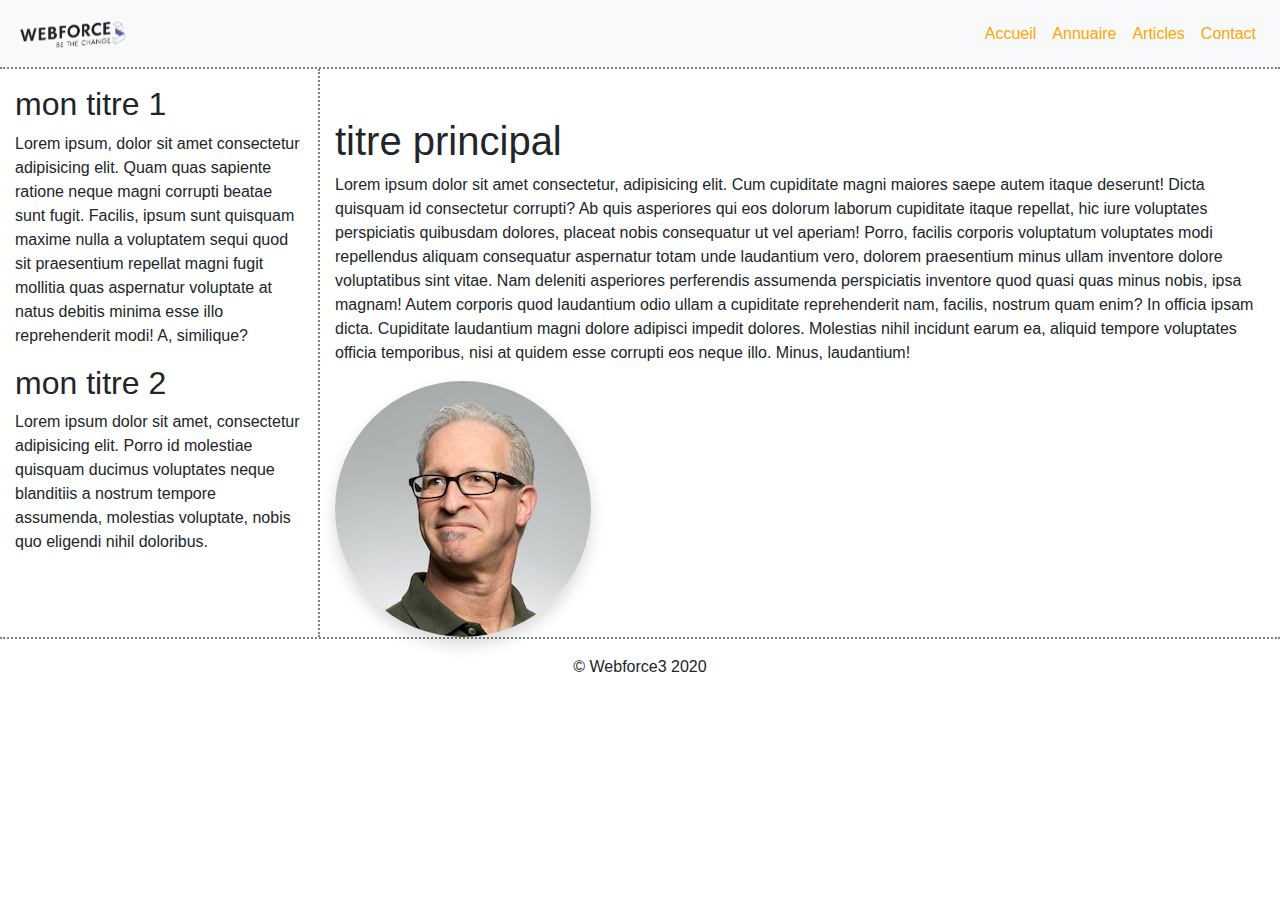
<file: first steps bootstrap/index.html>
<!doctype html>
<html lang="en">
  <head>
    <!-- Required meta tags -->
    <meta charset="utf-8">
    <meta name="viewport" content="width=device-width, initial-scale=1, shrink-to-fit=no">
    <link rel="stylesheet" href="css/styles.css">
    <!-- Bootstrap CSS -->
    <link rel="stylesheet" href="https://stackpath.bootstrapcdn.com/bootstrap/4.5.2/css/bootstrap.min.css" integrity="sha384-JcKb8q3iqJ61gNV9KGb8thSsNjpSL0n8PARn9HuZOnIxN0hoP+VmmDGMN5t9UJ0Z" crossorigin="anonymous">

    <title>exercice 2  accueil</title>
  </head>
  <body>
    <nav class="navbar navbar-expand-lg navbar-light bg-light border-bottom-dotted">
        <a class="navbar-brand" href="#">
            <img src="images/logowf3.png" alt="logo wf3" class="w-25">
        </a>
        <button class="navbar-toggler" type="button" data-toggle="collapse" data-target="#navbarSupportedContent" aria-controls="navbarSupportedContent" aria-expanded="false" aria-label="Toggle navigation">
          <span class="navbar-toggler-icon"></span>
        </button>
      
        <div class="collapse navbar-collapse" id="navbarSupportedContent">
            <ul class="navbar-nav ml-auto">
                <li class="nav-item active">
                    <a class="nav-link" href="index.html">Accueil <span class="sr-only">(current)</span></a>
                </li>
                <li class="nav-item">
                    <a class="nav-link" href="annuaire.html">Annuaire</a>
                </li>

                <li class="nav-item">
                    <a class="nav-link" href="articles.html">Articles</a>
                </li>

                <li class="nav-item">
                    <a class="nav-link" href="contact.html">Contact</a>
                </li>
          </ul>
        </div>
      </nav>

      <main class="container-fluid">
         <div class="row flex-md-row-reverse flex-lg-row">
             <aside class="col-3  d-none d-md-block border-right-dotted">
                 <div class="row">
                    <div class="col-12  mt-3">
                        <h2>mon titre 1</h2>
                        <p>Lorem ipsum, dolor sit amet consectetur adipisicing elit. Quam quas sapiente ratione neque magni corrupti beatae sunt fugit. Facilis, ipsum sunt quisquam maxime nulla a voluptatem sequi quod sit praesentium repellat magni fugit mollitia quas aspernatur voluptate at natus debitis minima esse illo reprehenderit modi! A, similique?</p>
                    </div>
                    <div class="col-12 ">
                        <h2>mon titre 2</h2>
                        <p>Lorem ipsum dolor sit amet, consectetur adipisicing elit. Porro id molestiae quisquam ducimus voluptates neque blanditiis a nostrum tempore assumenda, molestias voluptate, nobis quo eligendi nihil doloribus.</p>
                    </div>
            </div>
         </aside>
         <section class="col-12 col-md-9  mt-5">
             <h1>titre principal</h1>
             <p>Lorem ipsum dolor sit amet consectetur, adipisicing elit. Cum cupiditate magni maiores saepe autem itaque deserunt! Dicta quisquam id consectetur corrupti? Ab quis asperiores qui eos dolorum laborum cupiditate itaque repellat, hic iure voluptates perspiciatis quibusdam dolores, placeat nobis consequatur ut vel aperiam! Porro, facilis corporis voluptatum voluptates modi repellendus aliquam consequatur aspernatur totam unde laudantium vero, dolorem praesentium minus ullam inventore dolore voluptatibus sint vitae. Nam deleniti asperiores perferendis assumenda perspiciatis inventore quod quasi quas minus nobis, ipsa magnam! Autem corporis quod laudantium odio ullam a cupiditate reprehenderit nam, facilis, nostrum quam enim? In officia ipsam dicta. Cupiditate laudantium magni dolore adipisci impedit dolores. Molestias nihil incidunt earum ea, aliquid tempore voluptates officia temporibus, nisi at quidem esse corrupti eos neque illo. Minus, laudantium!</p>
             <img src="images/photo.jpg" alt="homme heureux" class="rounded-circle shadow">
         </section>
        </div>
      </main>

      <footer class="container-fluid text-center p-3 border-top-dotted">
          <p>&copy; Webforce3 2020</p>
      </footer>



    <!-- Optional JavaScript -->
    <!-- jQuery first, then Popper.js, then Bootstrap JS -->
    <script src="https://code.jquery.com/jquery-3.5.1.slim.min.js" integrity="sha384-DfXdz2htPH0lsSSs5nCTpuj/zy4C+OGpamoFVy38MVBnE+IbbVYUew+OrCXaRkfj" crossorigin="anonymous"></script>
    <script src="https://cdn.jsdelivr.net/npm/popper.js@1.16.1/dist/umd/popper.min.js" integrity="sha384-9/reFTGAW83EW2RDu2S0VKaIzap3H66lZH81PoYlFhbGU+6BZp6G7niu735Sk7lN" crossorigin="anonymous"></script>
    <script src="https://stackpath.bootstrapcdn.com/bootstrap/4.5.2/js/bootstrap.min.js" integrity="sha384-B4gt1jrGC7Jh4AgTPSdUtOBvfO8shuf57BaghqFfPlYxofvL8/KUEfYiJOMMV+rV" crossorigin="anonymous"></script>
  </body>
</html>
</file>
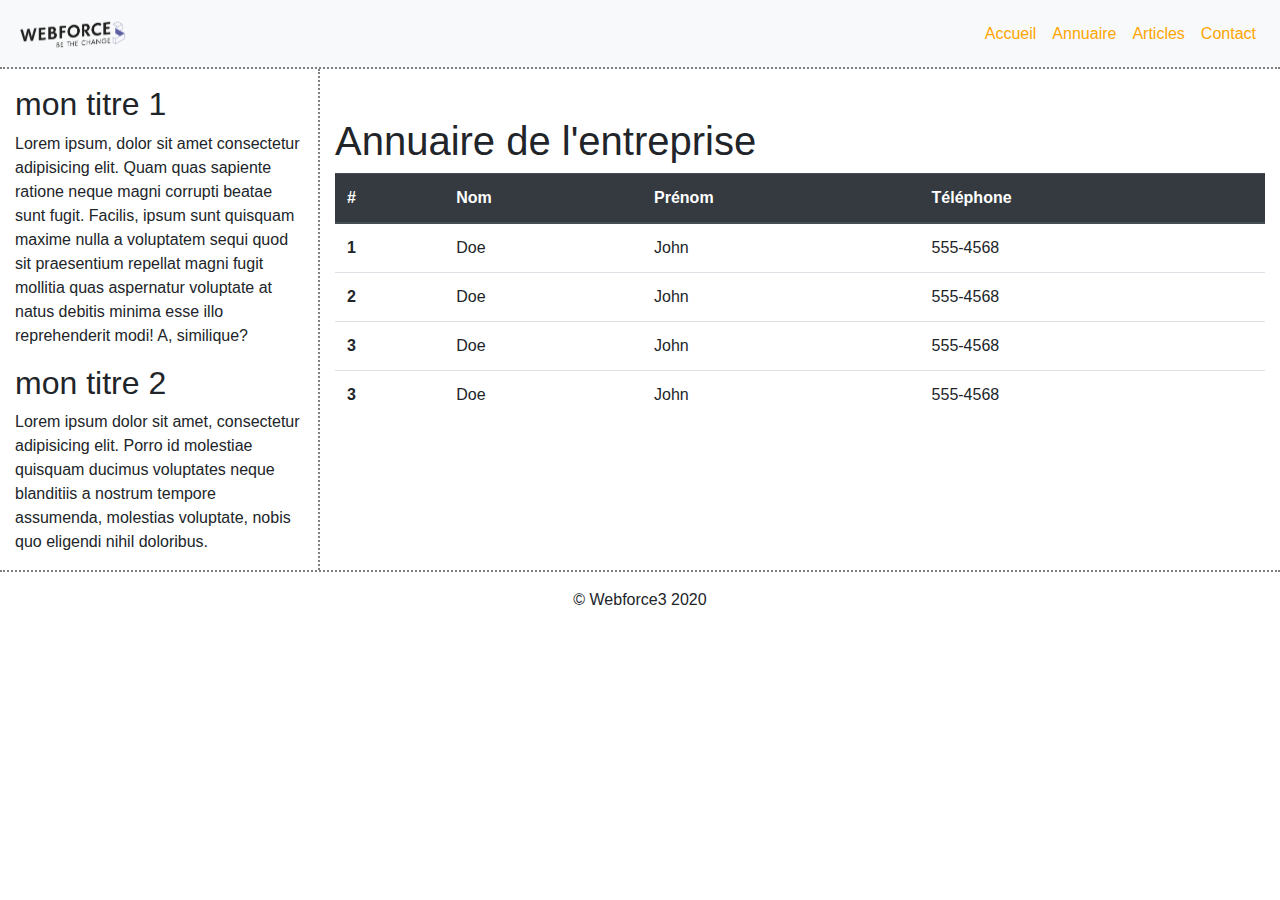
<file: first steps bootstrap/annuaire.html>
<!doctype html>
<html lang="en">
  <head>
    <!-- Required meta tags -->
    <meta charset="utf-8">
    <meta name="viewport" content="width=device-width, initial-scale=1, shrink-to-fit=no">
    <link rel="stylesheet" href="css/styles.css">
    <!-- Bootstrap CSS -->
    <link rel="stylesheet" href="https://stackpath.bootstrapcdn.com/bootstrap/4.5.2/css/bootstrap.min.css" integrity="sha384-JcKb8q3iqJ61gNV9KGb8thSsNjpSL0n8PARn9HuZOnIxN0hoP+VmmDGMN5t9UJ0Z" crossorigin="anonymous">

    <title>exercice 2  accueil</title>
  </head>
  <body>
    <nav class="navbar navbar-expand-lg navbar-light bg-light border-bottom-dotted">
        <a class="navbar-brand" href="#">
            <img src="images/logowf3.png" alt="logo wf3" class="w-25">
        </a>
        <button class="navbar-toggler" type="button" data-toggle="collapse" data-target="#navbarSupportedContent" aria-controls="navbarSupportedContent" aria-expanded="false" aria-label="Toggle navigation">
          <span class="navbar-toggler-icon"></span>
        </button>
      
        <div class="collapse navbar-collapse" id="navbarSupportedContent">
            <ul class="navbar-nav ml-auto">
                <li class="nav-item active">
                    <a class="nav-link" href="index.html">Accueil <span class="sr-only">(current)</span></a>
                </li>
                <li class="nav-item">
                    <a class="nav-link" href="annuaire.html">Annuaire</a>
                </li>

                <li class="nav-item">
                    <a class="nav-link" href="articles.html">Articles</a>
                </li>

                <li class="nav-item">
                    <a class="nav-link" href="contact.html">Contact</a>
                </li>
          </ul>
        </div>
      </nav>

      <main class="container-fluid">
         <div class="row flex-md-row-reverse flex-lg-row">
             <aside class="col-3  d-none d-md-block border-right-dotted">
                 <div class="row">
                    <div class="col-12  mt-3">
                        <h2>mon titre 1</h2>
                        <p>Lorem ipsum, dolor sit amet consectetur adipisicing elit. Quam quas sapiente ratione neque magni corrupti beatae sunt fugit. Facilis, ipsum sunt quisquam maxime nulla a voluptatem sequi quod sit praesentium repellat magni fugit mollitia quas aspernatur voluptate at natus debitis minima esse illo reprehenderit modi! A, similique?</p>
                    </div>
                    <div class="col-12 ">
                        <h2>mon titre 2</h2>
                        <p>Lorem ipsum dolor sit amet, consectetur adipisicing elit. Porro id molestiae quisquam ducimus voluptates neque blanditiis a nostrum tempore assumenda, molestias voluptate, nobis quo eligendi nihil doloribus.</p>
                    </div>
            </div>
         </aside>

         <section class="col-3 col-md-9  mt-5">
             <h1>Annuaire de l'entreprise</h1>

             <table class="table table table-hover">
                <thead class="thead-dark">
                  <tr>
                    <th scope="col">#</th>
                    <th scope="col">Nom</th>
                    <th scope="col">Prénom</th>
                    <th scope="col">Téléphone</th>
                  </tr>
                </thead>
                <tbody>
                  <tr>
                    <th scope="row">1</th>
                    <td>Doe</td>
                    <td>John</td>
                    <td>555-4568</td>
                  </tr>
                  <tr>
                    <th scope="row">2</th>
                    <td>Doe</td>
                    <td>John</td>
                    <td>555-4568</td>
                  </tr>
                  <tr>
                    <th scope="row">3</th>
                    <td>Doe</td>
                    <td>John</td>
                    <td>555-4568</td>
                  </tr>

                  <tr>
                    <th scope="row">3</th>
                    <td>Doe</td>
                    <td>John</td>
                    <td>555-4568</td>
                  </tr>

                </tbody>
              </table>
                

             
         </section>
        </div>
      </main>

      <footer class="container-fluid text-center p-3 border-top-dotted">
          <p>&copy; Webforce3 2020</p>
      </footer>



    <!-- Optional JavaScript -->
    <!-- jQuery first, then Popper.js, then Bootstrap JS -->
    <script src="https://code.jquery.com/jquery-3.5.1.slim.min.js" integrity="sha384-DfXdz2htPH0lsSSs5nCTpuj/zy4C+OGpamoFVy38MVBnE+IbbVYUew+OrCXaRkfj" crossorigin="anonymous"></script>
    <script src="https://cdn.jsdelivr.net/npm/popper.js@1.16.1/dist/umd/popper.min.js" integrity="sha384-9/reFTGAW83EW2RDu2S0VKaIzap3H66lZH81PoYlFhbGU+6BZp6G7niu735Sk7lN" crossorigin="anonymous"></script>
    <script src="https://stackpath.bootstrapcdn.com/bootstrap/4.5.2/js/bootstrap.min.js" integrity="sha384-B4gt1jrGC7Jh4AgTPSdUtOBvfO8shuf57BaghqFfPlYxofvL8/KUEfYiJOMMV+rV" crossorigin="anonymous"></script>
  </body>
</html>
</file>
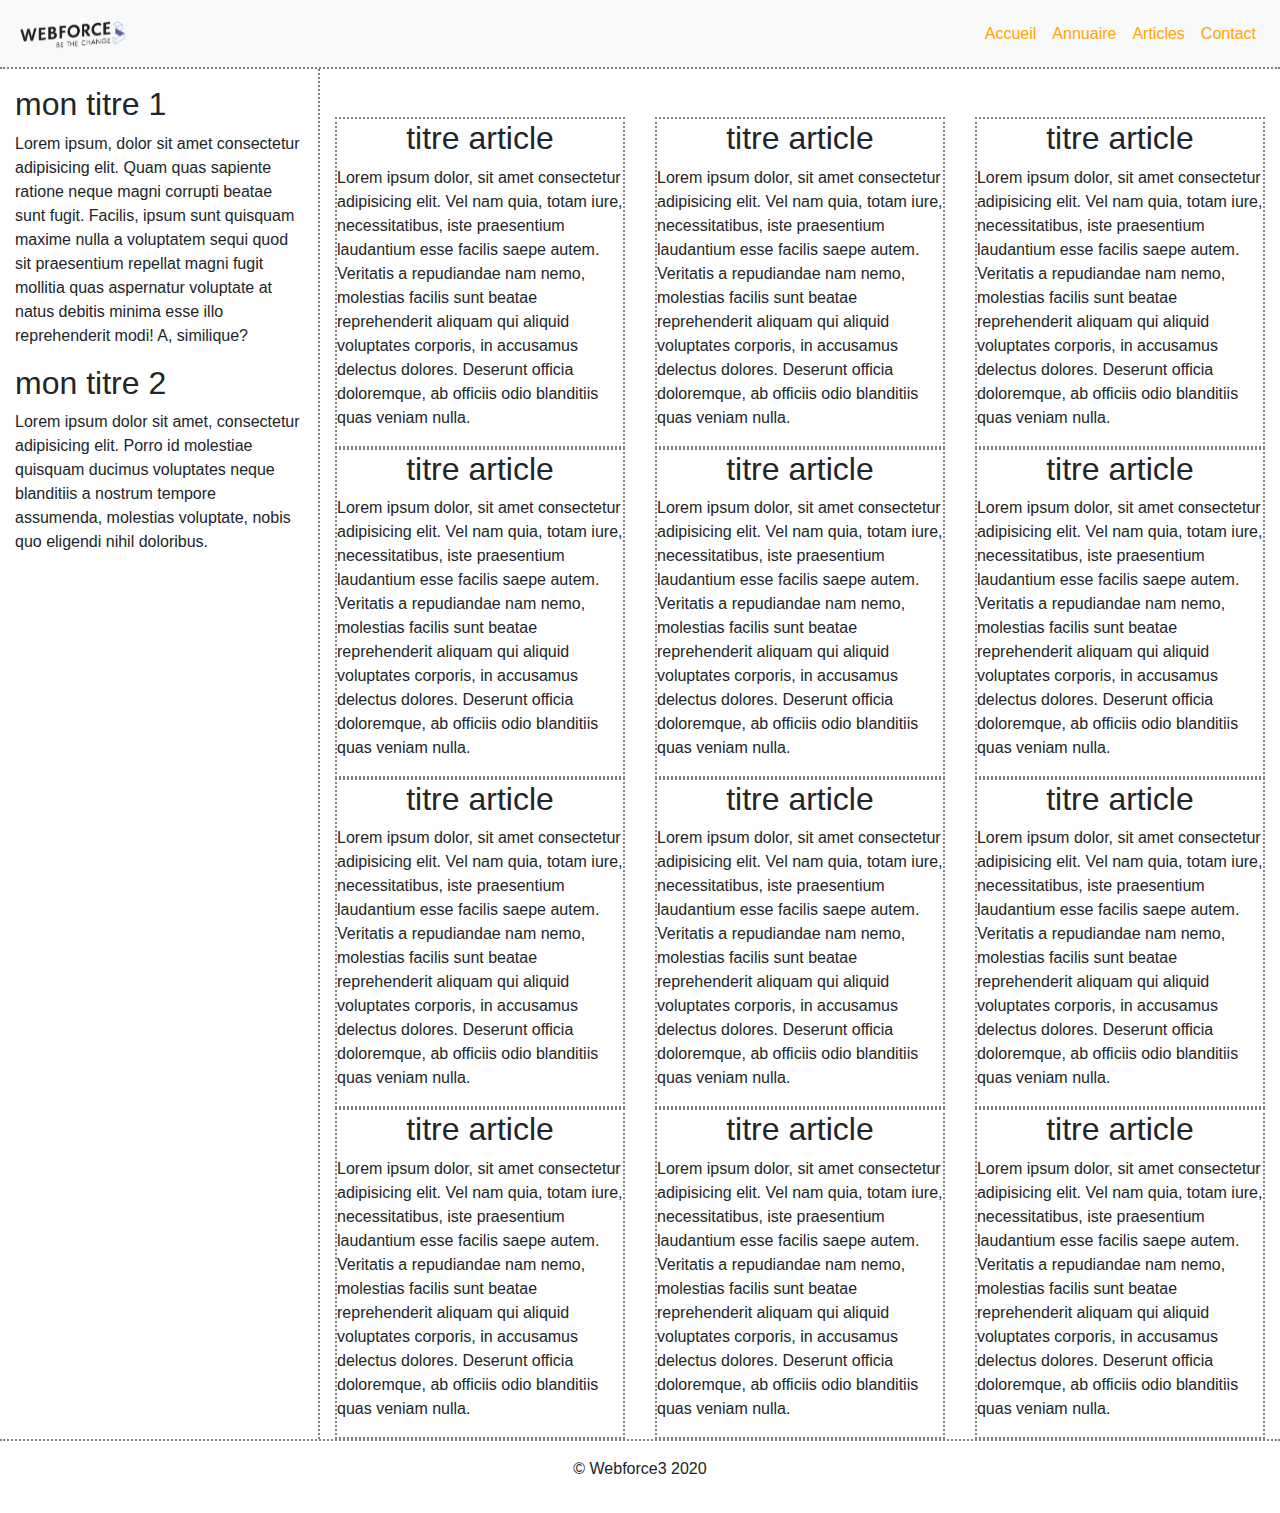
<file: first steps bootstrap/articles.html>
<!doctype html>
<html lang="en">
  <head>
    <!-- Required meta tags -->
    <meta charset="utf-8">
    <meta name="viewport" content="width=device-width, initial-scale=1, shrink-to-fit=no">
    <link rel="stylesheet" href="css/styles.css">
    <!-- Bootstrap CSS -->
    <link rel="stylesheet" href="https://stackpath.bootstrapcdn.com/bootstrap/4.5.2/css/bootstrap.min.css" integrity="sha384-JcKb8q3iqJ61gNV9KGb8thSsNjpSL0n8PARn9HuZOnIxN0hoP+VmmDGMN5t9UJ0Z" crossorigin="anonymous">

    <title>exercice 2  accueil</title>
  </head>
  <body>
    <nav class="navbar navbar-expand-lg navbar-light bg-light border-bottom-dotted">
        <a class="navbar-brand" href="#">
            <img src="images/logowf3.png" alt="logo wf3" class="w-25">
        </a>
        <button class="navbar-toggler" type="button" data-toggle="collapse" data-target="#navbarSupportedContent" aria-controls="navbarSupportedContent" aria-expanded="false" aria-label="Toggle navigation">
          <span class="navbar-toggler-icon"></span>
        </button>
      
        <div class="collapse navbar-collapse" id="navbarSupportedContent">
            <ul class="navbar-nav ml-auto">
                <li class="nav-item active">
                    <a class="nav-link" href="index.html">Accueil <span class="sr-only">(current)</span></a>
                </li>
                <li class="nav-item">
                    <a class="nav-link" href="annuaire.html">Annuaire</a>
                </li>

                <li class="nav-item">
                    <a class="nav-link" href="articles.html">Articles</a>
                </li>

                <li class="nav-item">
                    <a class="nav-link" href="contact.html">Contact</a>
                </li>
          </ul>

          
        </div>
      </nav>

      <main class="container-fluid">
         <div class="row flex-md-row-reverse flex-lg-row">
             <aside class="col-3  d-none d-md-block border-right-dotted">
                 <div class="row">
                    <div class="col-12  mt-3">
                        <h2>mon titre 1</h2>
                        <p>Lorem ipsum, dolor sit amet consectetur adipisicing elit. Quam quas sapiente ratione neque magni corrupti beatae sunt fugit. Facilis, ipsum sunt quisquam maxime nulla a voluptatem sequi quod sit praesentium repellat magni fugit mollitia quas aspernatur voluptate at natus debitis minima esse illo reprehenderit modi! A, similique?</p>
                    </div>
                    <div class="col-12 ">
                        <h2>mon titre 2</h2>
                        <p>Lorem ipsum dolor sit amet, consectetur adipisicing elit. Porro id molestiae quisquam ducimus voluptates neque blanditiis a nostrum tempore assumenda, molestias voluptate, nobis quo eligendi nihil doloribus.</p>
                    </div>
            </div>
         </aside>
         <section class="col-12 col-md-9 mt-5">
             <div class="row row-cols-1 row-cols-md-2 row-cols-lg-3">
                <div class="col">
                    <article class="border-dotted">
                        <h2 class="text-center">titre article</h2>
                        <p>Lorem ipsum dolor, sit amet consectetur adipisicing elit. Vel nam quia, totam iure, necessitatibus, iste praesentium laudantium esse facilis saepe autem. Veritatis a repudiandae nam nemo, molestias facilis sunt beatae reprehenderit aliquam qui aliquid voluptates corporis, in accusamus delectus dolores. Deserunt officia doloremque, ab officiis odio blanditiis quas veniam nulla.</p>
                    </article>
                </div>

                <div class="col">
                    <article class="border-dotted">
                        <h2 class="text-center">titre article</h2>
                        <p>Lorem ipsum dolor, sit amet consectetur adipisicing elit. Vel nam quia, totam iure, necessitatibus, iste praesentium laudantium esse facilis saepe autem. Veritatis a repudiandae nam nemo, molestias facilis sunt beatae reprehenderit aliquam qui aliquid voluptates corporis, in accusamus delectus dolores. Deserunt officia doloremque, ab officiis odio blanditiis quas veniam nulla.</p>
                    </article>
                </div>

                <div class="col">
                    <article class="border-dotted">
                        <h2 class="text-center">titre article</h2>
                        <p>Lorem ipsum dolor, sit amet consectetur adipisicing elit. Vel nam quia, totam iure, necessitatibus, iste praesentium laudantium esse facilis saepe autem. Veritatis a repudiandae nam nemo, molestias facilis sunt beatae reprehenderit aliquam qui aliquid voluptates corporis, in accusamus delectus dolores. Deserunt officia doloremque, ab officiis odio blanditiis quas veniam nulla.</p>
                    </article>
                </div>

                <div class="col">
                    <article class="border-dotted">
                        <h2 class="text-center">titre article</h2>
                        <p>Lorem ipsum dolor, sit amet consectetur adipisicing elit. Vel nam quia, totam iure, necessitatibus, iste praesentium laudantium esse facilis saepe autem. Veritatis a repudiandae nam nemo, molestias facilis sunt beatae reprehenderit aliquam qui aliquid voluptates corporis, in accusamus delectus dolores. Deserunt officia doloremque, ab officiis odio blanditiis quas veniam nulla.</p>
                    </article>
                </div>

                <div class="col">
                    <article class="border-dotted">
                        <h2 class="text-center">titre article</h2>
                        <p>Lorem ipsum dolor, sit amet consectetur adipisicing elit. Vel nam quia, totam iure, necessitatibus, iste praesentium laudantium esse facilis saepe autem. Veritatis a repudiandae nam nemo, molestias facilis sunt beatae reprehenderit aliquam qui aliquid voluptates corporis, in accusamus delectus dolores. Deserunt officia doloremque, ab officiis odio blanditiis quas veniam nulla.</p>
                    </article>
                </div>

                <div class="col">
                    <article class="border-dotted">
                        <h2 class="text-center">titre article</h2>
                        <p>Lorem ipsum dolor, sit amet consectetur adipisicing elit. Vel nam quia, totam iure, necessitatibus, iste praesentium laudantium esse facilis saepe autem. Veritatis a repudiandae nam nemo, molestias facilis sunt beatae reprehenderit aliquam qui aliquid voluptates corporis, in accusamus delectus dolores. Deserunt officia doloremque, ab officiis odio blanditiis quas veniam nulla.</p>
                    </article>
                </div>

                <div class="col">
                    <article class="border-dotted">
                        <h2 class="text-center">titre article</h2>
                        <p>Lorem ipsum dolor, sit amet consectetur adipisicing elit. Vel nam quia, totam iure, necessitatibus, iste praesentium laudantium esse facilis saepe autem. Veritatis a repudiandae nam nemo, molestias facilis sunt beatae reprehenderit aliquam qui aliquid voluptates corporis, in accusamus delectus dolores. Deserunt officia doloremque, ab officiis odio blanditiis quas veniam nulla.</p>
                    </article>
                </div>

                <div class="col">
                    <article class="border-dotted">
                        <h2 class="text-center">titre article</h2>
                        <p>Lorem ipsum dolor, sit amet consectetur adipisicing elit. Vel nam quia, totam iure, necessitatibus, iste praesentium laudantium esse facilis saepe autem. Veritatis a repudiandae nam nemo, molestias facilis sunt beatae reprehenderit aliquam qui aliquid voluptates corporis, in accusamus delectus dolores. Deserunt officia doloremque, ab officiis odio blanditiis quas veniam nulla.</p>
                    </article>
                </div>


                <div class="col">
                    <article class="border-dotted">
                        <h2 class="text-center">titre article</h2>
                        <p>Lorem ipsum dolor, sit amet consectetur adipisicing elit. Vel nam quia, totam iure, necessitatibus, iste praesentium laudantium esse facilis saepe autem. Veritatis a repudiandae nam nemo, molestias facilis sunt beatae reprehenderit aliquam qui aliquid voluptates corporis, in accusamus delectus dolores. Deserunt officia doloremque, ab officiis odio blanditiis quas veniam nulla.</p>
                    </article>
                </div>

                <div class="col">
                    <article class="border-dotted">
                        <h2 class="text-center">titre article</h2>
                        <p>Lorem ipsum dolor, sit amet consectetur adipisicing elit. Vel nam quia, totam iure, necessitatibus, iste praesentium laudantium esse facilis saepe autem. Veritatis a repudiandae nam nemo, molestias facilis sunt beatae reprehenderit aliquam qui aliquid voluptates corporis, in accusamus delectus dolores. Deserunt officia doloremque, ab officiis odio blanditiis quas veniam nulla.</p>
                    </article>
                </div>

                <div class="col">
                    <article class="border-dotted">
                        <h2 class="text-center">titre article</h2>
                        <p>Lorem ipsum dolor, sit amet consectetur adipisicing elit. Vel nam quia, totam iure, necessitatibus, iste praesentium laudantium esse facilis saepe autem. Veritatis a repudiandae nam nemo, molestias facilis sunt beatae reprehenderit aliquam qui aliquid voluptates corporis, in accusamus delectus dolores. Deserunt officia doloremque, ab officiis odio blanditiis quas veniam nulla.</p>
                    </article>
                </div>

                <div class="col">
                    <article class="border-dotted">
                        <h2 class="text-center">titre article</h2>
                        <p>Lorem ipsum dolor, sit amet consectetur adipisicing elit. Vel nam quia, totam iure, necessitatibus, iste praesentium laudantium esse facilis saepe autem. Veritatis a repudiandae nam nemo, molestias facilis sunt beatae reprehenderit aliquam qui aliquid voluptates corporis, in accusamus delectus dolores. Deserunt officia doloremque, ab officiis odio blanditiis quas veniam nulla.</p>
                    </article>
                </div>

               
             </div>


             


             
         </section>
        </div>
      </main>

      <footer class="container-fluid text-center p-3 border-top-dotted">
          <p>&copy; Webforce3 2020</p>
      </footer>



    <!-- Optional JavaScript -->
    <!-- jQuery first, then Popper.js, then Bootstrap JS -->
    <script src="https://code.jquery.com/jquery-3.5.1.slim.min.js" integrity="sha384-DfXdz2htPH0lsSSs5nCTpuj/zy4C+OGpamoFVy38MVBnE+IbbVYUew+OrCXaRkfj" crossorigin="anonymous"></script>
    <script src="https://cdn.jsdelivr.net/npm/popper.js@1.16.1/dist/umd/popper.min.js" integrity="sha384-9/reFTGAW83EW2RDu2S0VKaIzap3H66lZH81PoYlFhbGU+6BZp6G7niu735Sk7lN" crossorigin="anonymous"></script>
    <script src="https://stackpath.bootstrapcdn.com/bootstrap/4.5.2/js/bootstrap.min.js" integrity="sha384-B4gt1jrGC7Jh4AgTPSdUtOBvfO8shuf57BaghqFfPlYxofvL8/KUEfYiJOMMV+rV" crossorigin="anonymous"></script>
  </body>
</html>
</file>
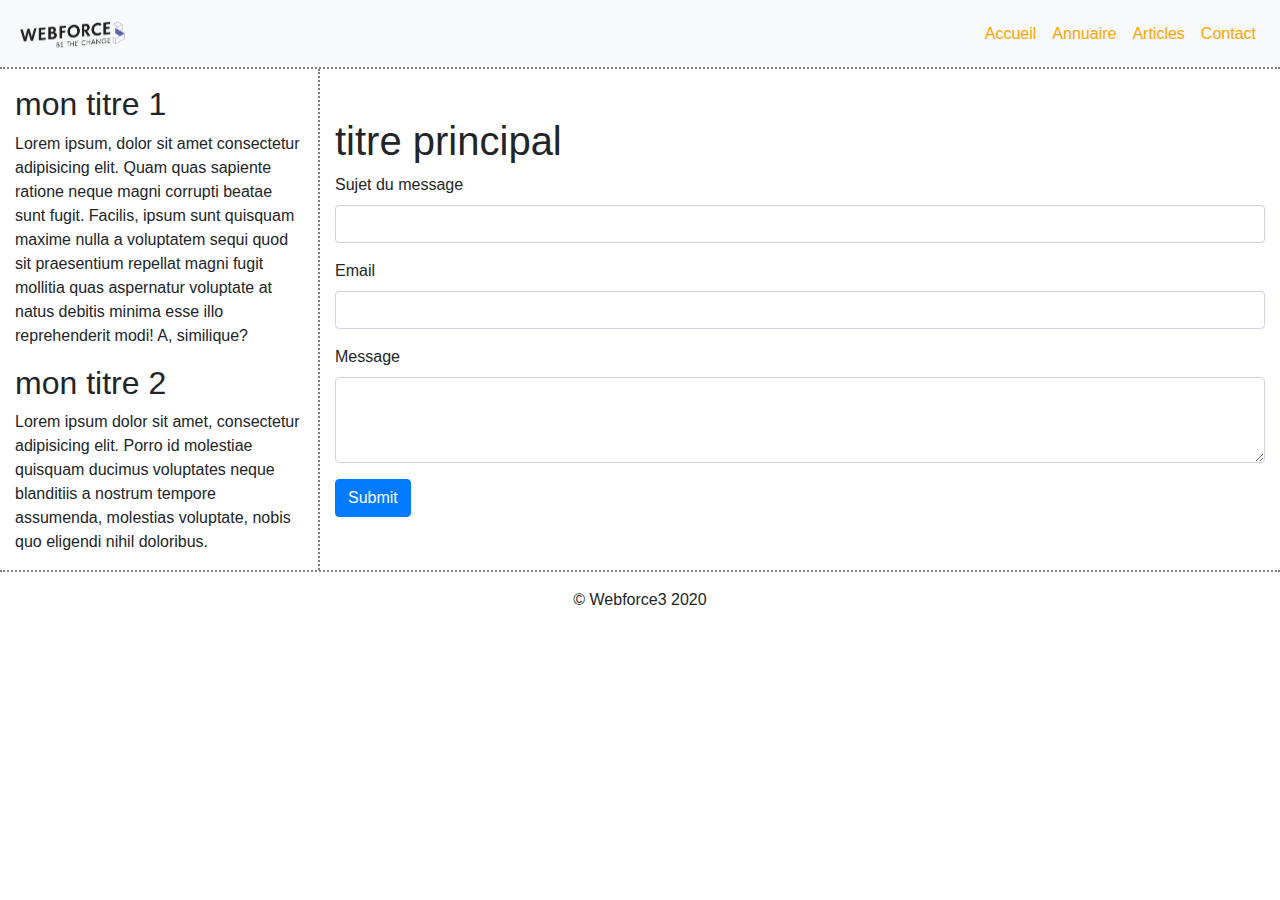
<file: first steps bootstrap/contact.html>
<!doctype html>
<html lang="en">
  <head>
    <!-- Required meta tags -->
    <meta charset="utf-8">
    <meta name="viewport" content="width=device-width, initial-scale=1, shrink-to-fit=no">
    <link rel="stylesheet" href="css/styles.css">
    <!-- Bootstrap CSS -->
    <link rel="stylesheet" href="https://stackpath.bootstrapcdn.com/bootstrap/4.5.2/css/bootstrap.min.css" integrity="sha384-JcKb8q3iqJ61gNV9KGb8thSsNjpSL0n8PARn9HuZOnIxN0hoP+VmmDGMN5t9UJ0Z" crossorigin="anonymous">

    <title>exercice 2  accueil</title>
  </head>
  <body>
    <nav class="navbar navbar-expand-lg navbar-light bg-light border-bottom-dotted">
        <a class="navbar-brand" href="#">
            <img src="images/logowf3.png" alt="logo wf3" class="w-25">
        </a>
        <button class="navbar-toggler" type="button" data-toggle="collapse" data-target="#navbarSupportedContent" aria-controls="navbarSupportedContent" aria-expanded="false" aria-label="Toggle navigation">
          <span class="navbar-toggler-icon"></span>
        </button>
      
        <div class="collapse navbar-collapse" id="navbarSupportedContent">
            <ul class="navbar-nav ml-auto">
                <li class="nav-item active">
                    <a class="nav-link" href="index.html">Accueil <span class="sr-only">(current)</span></a>
                </li>
                <li class="nav-item">
                    <a class="nav-link" href="annuaire.html">Annuaire</a>
                </li>

                <li class="nav-item">
                    <a class="nav-link" href="articles.html">Articles</a>
                </li>

                <li class="nav-item">
                    <a class="nav-link" href="contact.html">Contact</a>
                </li>
          </ul>
        </div>
      </nav>

      <main class="container-fluid">
         <div class="row flex-md-row-reverse flex-lg-row">
             <aside class="col-3  d-none d-md-block border-right-dotted">
                 <div class="row">
                    <div class="col-12  mt-3">
                        <h2>mon titre 1</h2>
                        <p>Lorem ipsum, dolor sit amet consectetur adipisicing elit. Quam quas sapiente ratione neque magni corrupti beatae sunt fugit. Facilis, ipsum sunt quisquam maxime nulla a voluptatem sequi quod sit praesentium repellat magni fugit mollitia quas aspernatur voluptate at natus debitis minima esse illo reprehenderit modi! A, similique?</p>
                    </div>
                    <div class="col-12 ">
                        <h2>mon titre 2</h2>
                        <p>Lorem ipsum dolor sit amet, consectetur adipisicing elit. Porro id molestiae quisquam ducimus voluptates neque blanditiis a nostrum tempore assumenda, molestias voluptate, nobis quo eligendi nihil doloribus.</p>
                    </div>
            </div>
         </aside>
         <section class="col-12 col-md-9  mt-5">
             <h1>titre principal</h1>
             <form action="#">
                    <div class="form-group">
                        <label for="email">Sujet du message</label>
                        <input type="text" class="form-control" id="sujet">
                    </div>


                    <form action="#">
                        <div class="form-group">
                            <label for="email">Email</label>
                            <input type="text" class="form-control" id="sujet">
                        </div>
    
                        <form action="#">
                            <div class="form-group">
                                <label for="exampleFormControlTextarea1">Message</label>
                                <textarea class="form-control" id="exampleFormControlTextarea1" rows="3"></textarea>
                            </div>
                            <button type="submit" class="btn btn-primary">Submit</button>

             </form>
             
         </section>
        </div>
      </main>

      <footer class="container-fluid text-center p-3 border-top-dotted">
          <p>&copy; Webforce3 2020</p>
      </footer>



    <!-- Optional JavaScript -->
    <!-- jQuery first, then Popper.js, then Bootstrap JS -->
    <script src="https://code.jquery.com/jquery-3.5.1.slim.min.js" integrity="sha384-DfXdz2htPH0lsSSs5nCTpuj/zy4C+OGpamoFVy38MVBnE+IbbVYUew+OrCXaRkfj" crossorigin="anonymous"></script>
    <script src="https://cdn.jsdelivr.net/npm/popper.js@1.16.1/dist/umd/popper.min.js" integrity="sha384-9/reFTGAW83EW2RDu2S0VKaIzap3H66lZH81PoYlFhbGU+6BZp6G7niu735Sk7lN" crossorigin="anonymous"></script>
    <script src="https://stackpath.bootstrapcdn.com/bootstrap/4.5.2/js/bootstrap.min.js" integrity="sha384-B4gt1jrGC7Jh4AgTPSdUtOBvfO8shuf57BaghqFfPlYxofvL8/KUEfYiJOMMV+rV" crossorigin="anonymous"></script>
  </body>
</html>
</file>
<file: first steps bootstrap/css/styles.css>
.border-dotted {
    border: 2px dotted grey;
}

.border-top-dotted {
    border-top:2px dotted grey;

}

.border-right-dotted {
    border-right: 2px dotted grey;

}


.border-left-dotted {
    border-left: 2px dotted grey;

}


.border-bottom-dotted {
    border-bottom:2px dotted grey;

}

/* "!importnant"   priorise la proprieté par rapport a celle d'origine*/
.nav-link {
    color: orange !important ;
}

.nav-link:hover {
    color: orangered !important;
}
</file>
